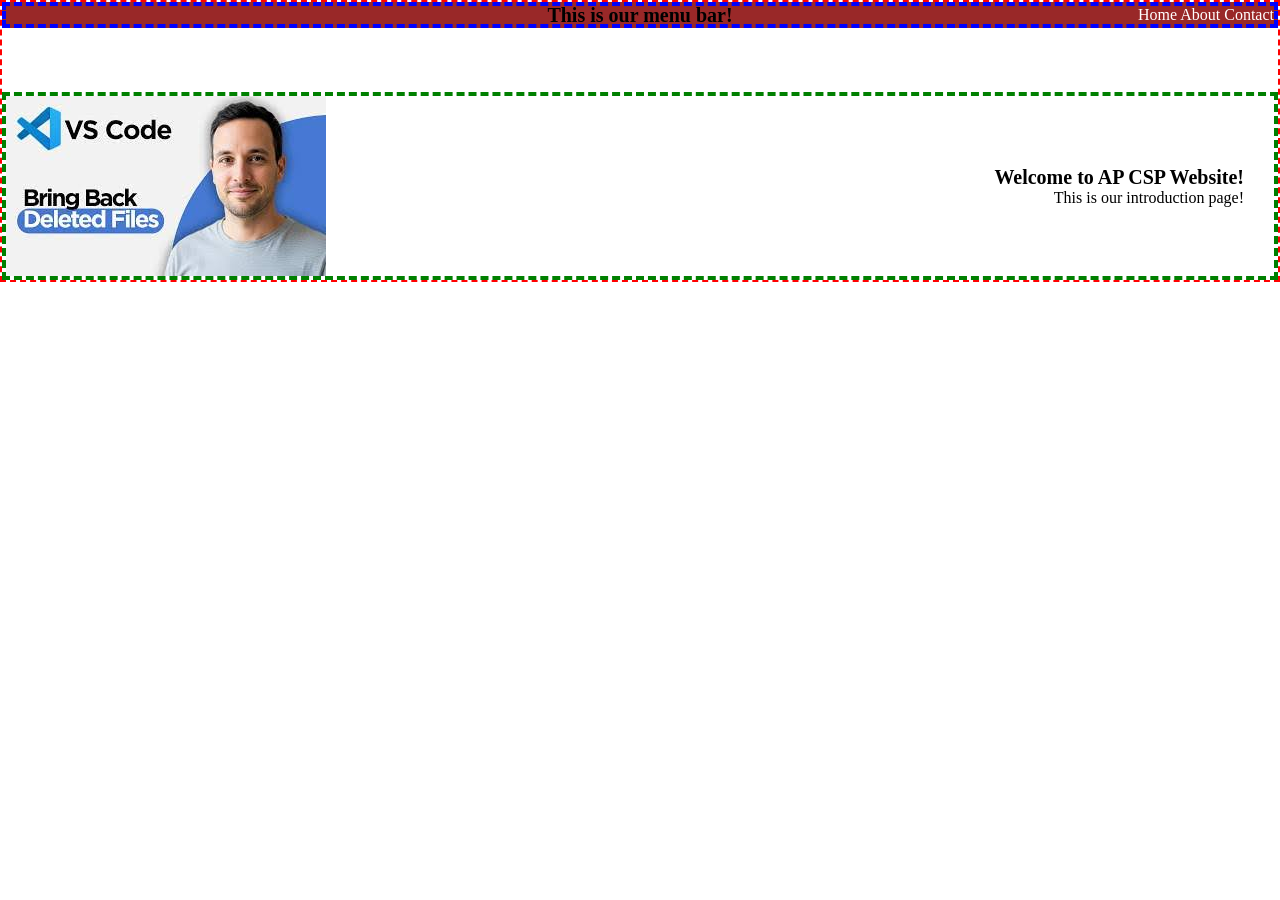
<file: index.html>
<!DOCTYPE html>
<html lang="en">

<head>
    <meta charset="UTF-8">
    <meta name="viewport" content="width=, initial-scale=1.0">
    <title>Document</title>
    <link rel="stylesheet" href="styles.css">
</head>

<body>
    <div class="container">
        <div class="menu">
            <h1 class="menu-title">
                This is our menu bar!
            </h1>
            <nav class="menu-links">
                <a href="index.html">Home</a>
                <a href="About.html">About</a>
                <a href="">Contact</a>
            </nav>
        </div>

        <div class="contents">
            <img src="image.png">
            <div class="intro-text">
                <h1>Welcome to AP CSP Website!</h1>
                <p>This is our introduction page!</p>
            </div>
        </div>


    </div>
</body>

</html>
</file>
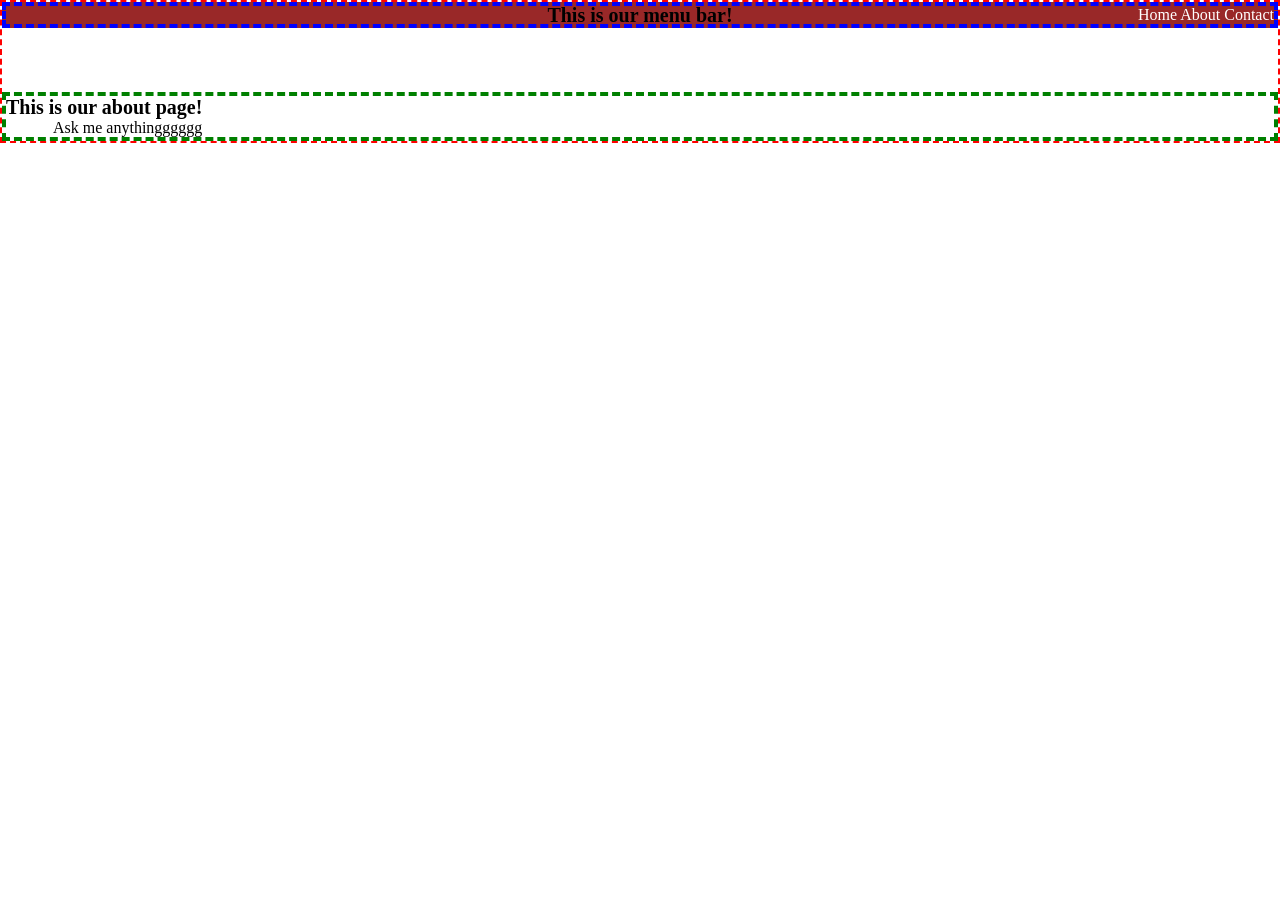
<file: About.html>
<!DOCTYPE html>
<html lang="en">

<head>
    <meta charset="UTF-8">
    <meta name="viewport" content="width=, initial-scale=1.0">
    <title>Document</title>
    <link rel="stylesheet" href="styles.css">
</head>

<body>
    <div class="container">
        <div class="menu">
            <h1 class="menu-title">
                This is our menu bar!
            </h1>
            <nav class="menu-links">
                <a href="index.html">Home</a>
                <a href="About.html">About</a>
                <a href="">Contact</a>
            </nav>
        </div>

        <div class="contents">
            <div class="intro-text">
                <h1>This is our about page!</h1>
                <p>Ask me anythingggggg</p>
            </div>
        </div>


    </div>
</body>

</html>
</file>
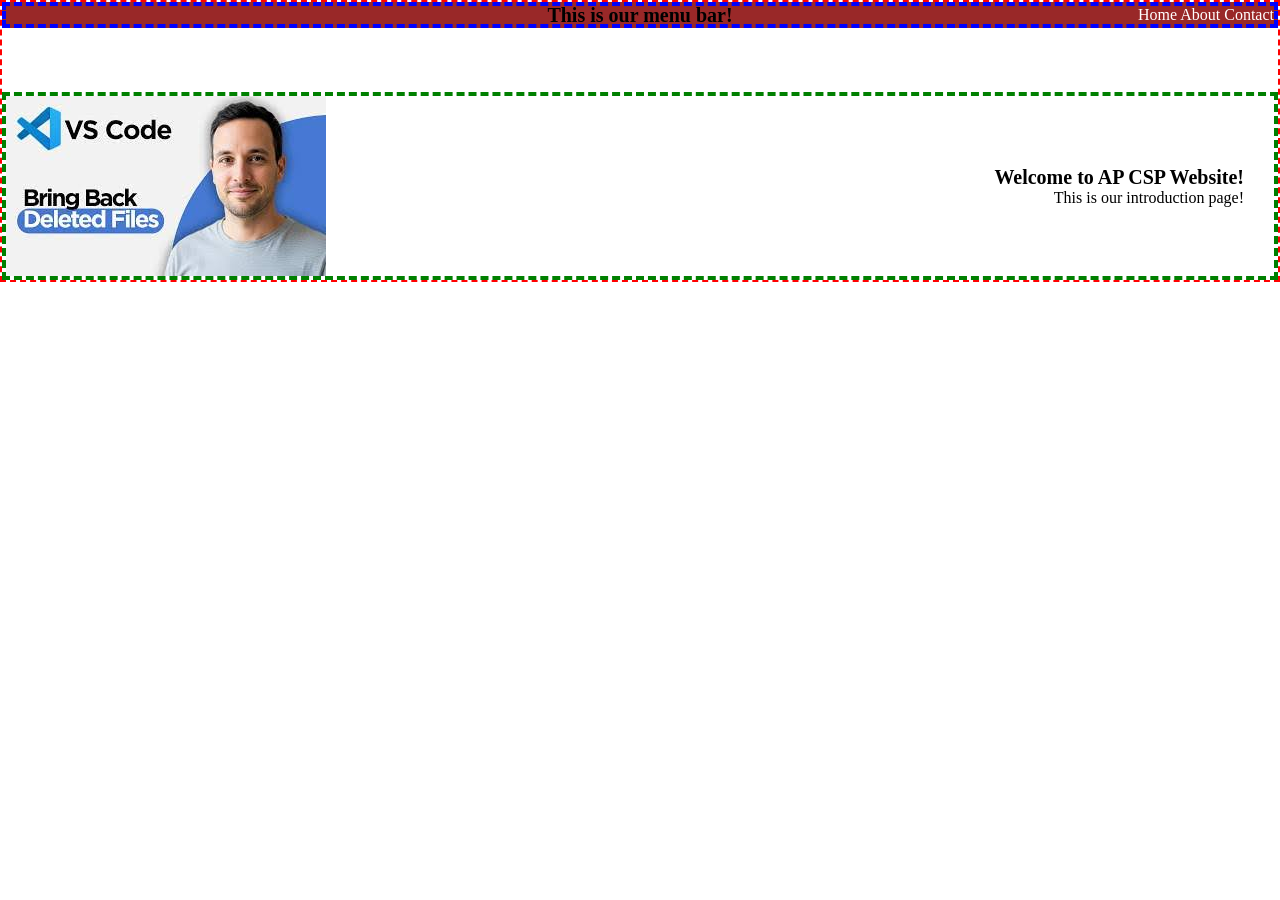
<file: home.html>
<!DOCTYPE html>
<html lang="en">

<head>
    <meta charset="UTF-8">
    <meta name="viewport" content="width=, initial-scale=1.0">
    <title>Document</title>
    <link rel="stylesheet" href="styles.css">
</head>

<body>
    <div class="container">
        <div class="menu">
            <h1 class="menu-title">
                This is our menu bar!
            </h1>
            <nav class="menu-links">
                <a href="index.html">Home</a>
                <a href="About.html">About</a>
                <a href="">Contact</a>
            </nav>
        </div>

        <div class="contents">
            <img src="image.png">
            <div class="intro-text">
                <h1>Welcome to AP CSP Website!</h1>
                <p>This is our introduction page!</p>
            </div>
        </div>


    </div>
</body>

</html>
</file>
<file: styles.css>
* {
    margin: 0;
    padding: 0;
}

h1 {
    font-size: 20px;
}

.container {
    border: 2px dashed red;
}

@keyframes content-enter{
    from {
        opacity: 0;
        transform: translateV(12px);
    }

    to {
        opacity: 1;
        transform: translateV(0);
    }
        
    }


.contents {
    display: flex;
    flex-direction: row;
    margin-top: 64px;
    align-items: center;
    border: 4px dashed green;
    justify-content: space-between;
    padding-right: 30px;
    animation: content-enter 400ms ease-out;
}

.content img {
    width: 45%;
    height: auto;
}

.menu {
    border: 4px dashed blue;
    display: flex;
    flex-direction: row;
    justify-content: flex-end;
    background-color: #992828;
    align-items: center;
}

.menu-title {
    position: absolute;
    left: 50%;
    transform: translate(-50%);
}

.menu-links a {
    color: white;
    transition: color 0.3s ease;
    text-decoration: none;
}

.menu-links a:hover {
    color: #ffa2a2
}

.menu-links a:active {
    color: red;
}

.intro-text {
    text-align: right;
}
</file>
